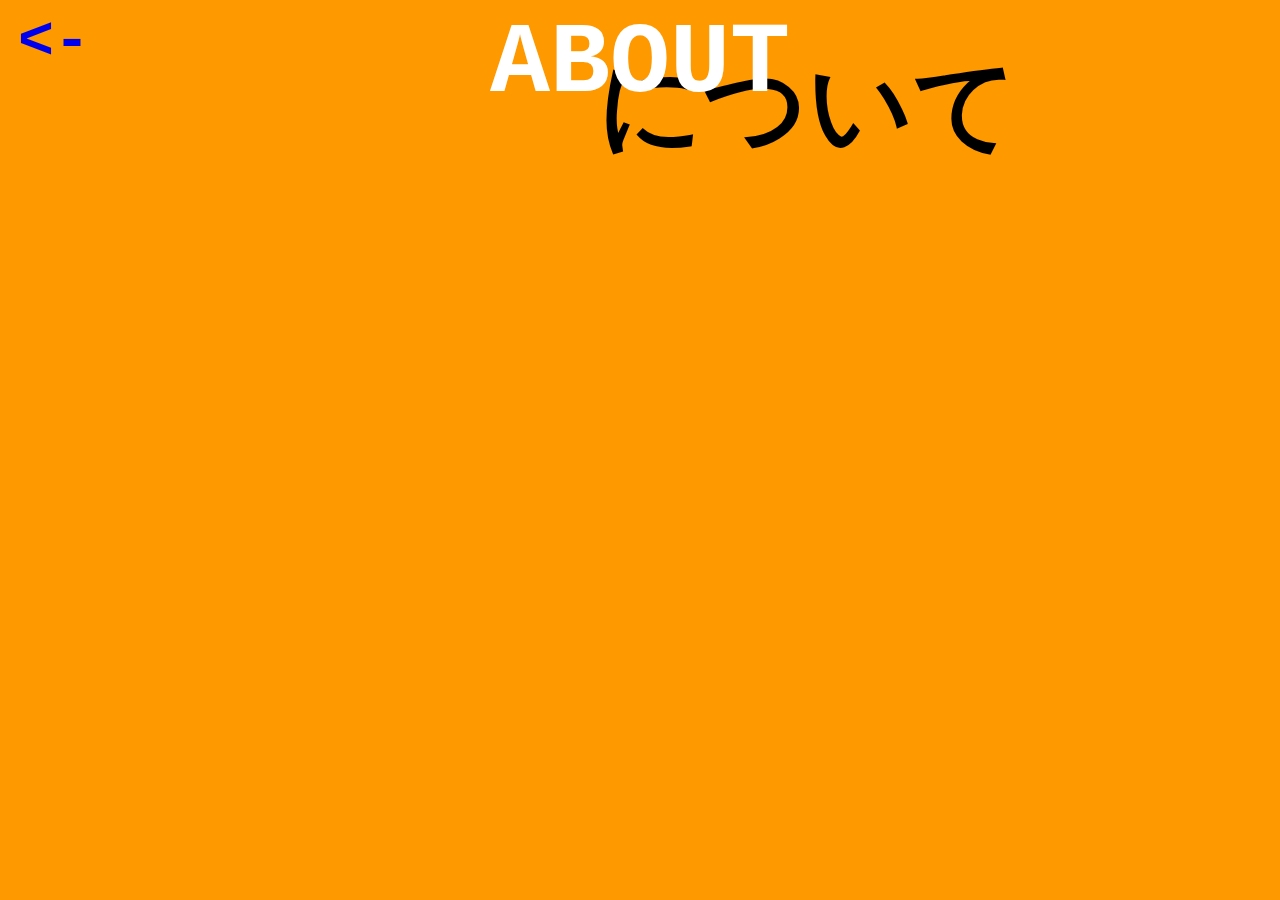
<file: about.html>
<!DOCTYPE html>
<html lang="en">
<head>
    <meta charset="UTF-8">
    <meta name="viewport" content="width=device-width, initial-scale=1.0">
    <title>Ezra || About</title>
    <link rel="stylesheet" href="styles.css">
    <style>
        body{background-color: #FF9900;}
    </style>
</head>
<body>
    <div style="position: absolute;height: 100px; z-index: 11;">
            <!-- text decoration none style to remove underscore from link -->
        <a href="index.html" style="font-size: 60px; font-weight: bold;">&lt;-</a>
    </div>

    <div class="name-container">
        <div class="nametitle" style="position: absolute; left: 590px; top: 30px; font-family: 'Courier New', Courier, monospace; font-size: 103px; z-index: 9;">
            について
        </div>
        <div class="nametitle" style="color: white; position: relative; z-index: 10;">
            ABOUT
        </div>
    </div>
</body>
</html>
</file>
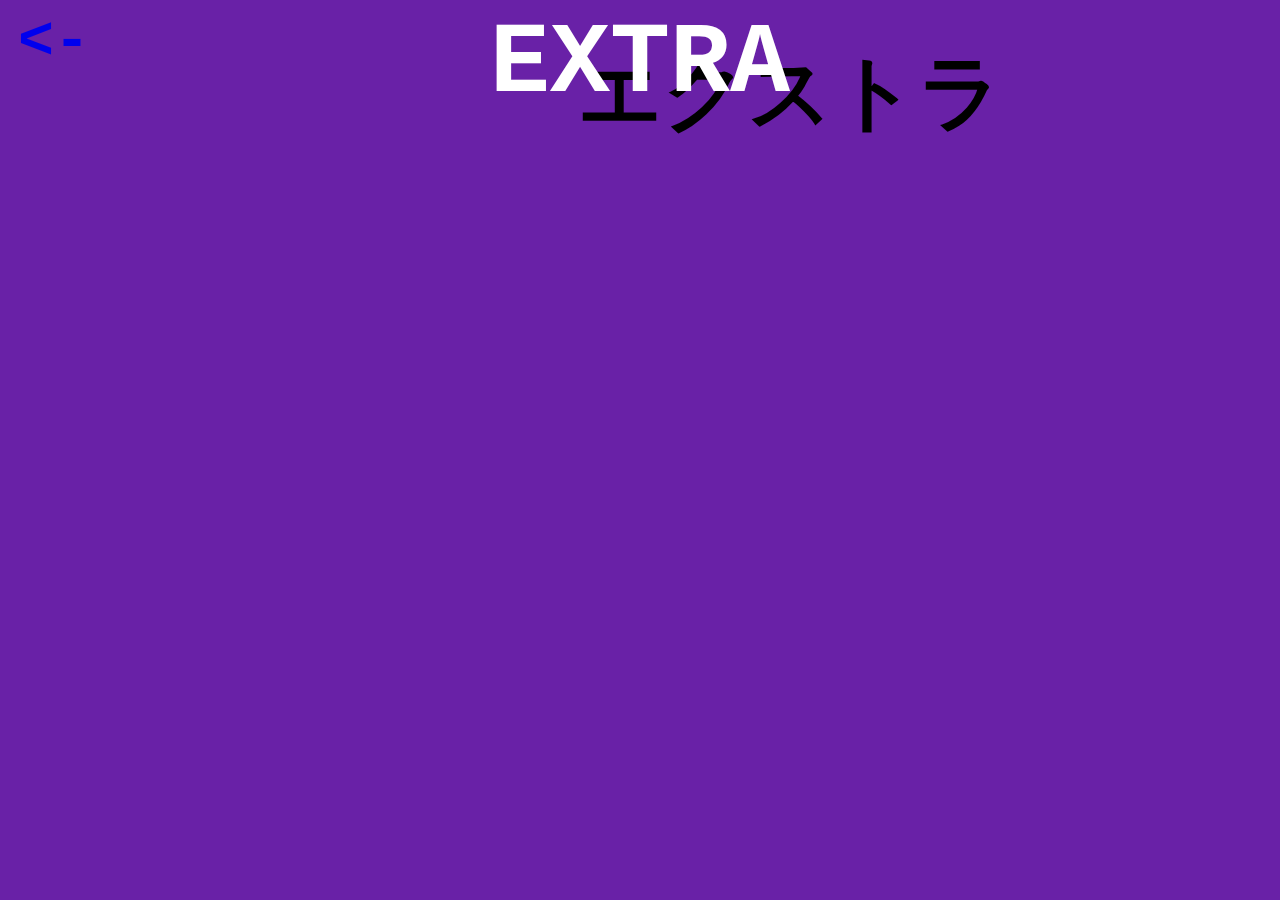
<file: extra.html>
<!DOCTYPE html>
<html lang="en">
<head>
    <meta charset="UTF-8">
    <meta name="viewport" content="width=device-width, initial-scale=1.0">
    <title>Ezra || Extra</title>
    <link rel="stylesheet" href="styles.css">
    <style>
        /* hex color learned from lecture #11 */
        body{background-color: #6921A7;}

        /* border radius creates rounded corners */
        img{height: 250px;padding: 10px; border-radius: 30px;}
    </style>
</head>
<body>
    <div style="position: absolute;height: 100px; z-index: 11;">
            <!-- text decoration none style to remove underscore from link -->
         <a href="index.html" style="font-size: 60px; font-weight: bold;">&lt;-</a>
    </div>

    <div class="name-container">
        <!-- slightly downsized because text is longer than english text -->
        <div class="nametitle" style="position: absolute; left: 570px; top: 30px; font-family: 'Courier New', Courier, monospace; font-size: 83px; z-index: 9;">
            エクストラ
        </div>
        <div class="nametitle" style="color: white; position: relative; z-index: 10;">
            EXTRA
        </div>
    </div>

</body>
</html>
</file>
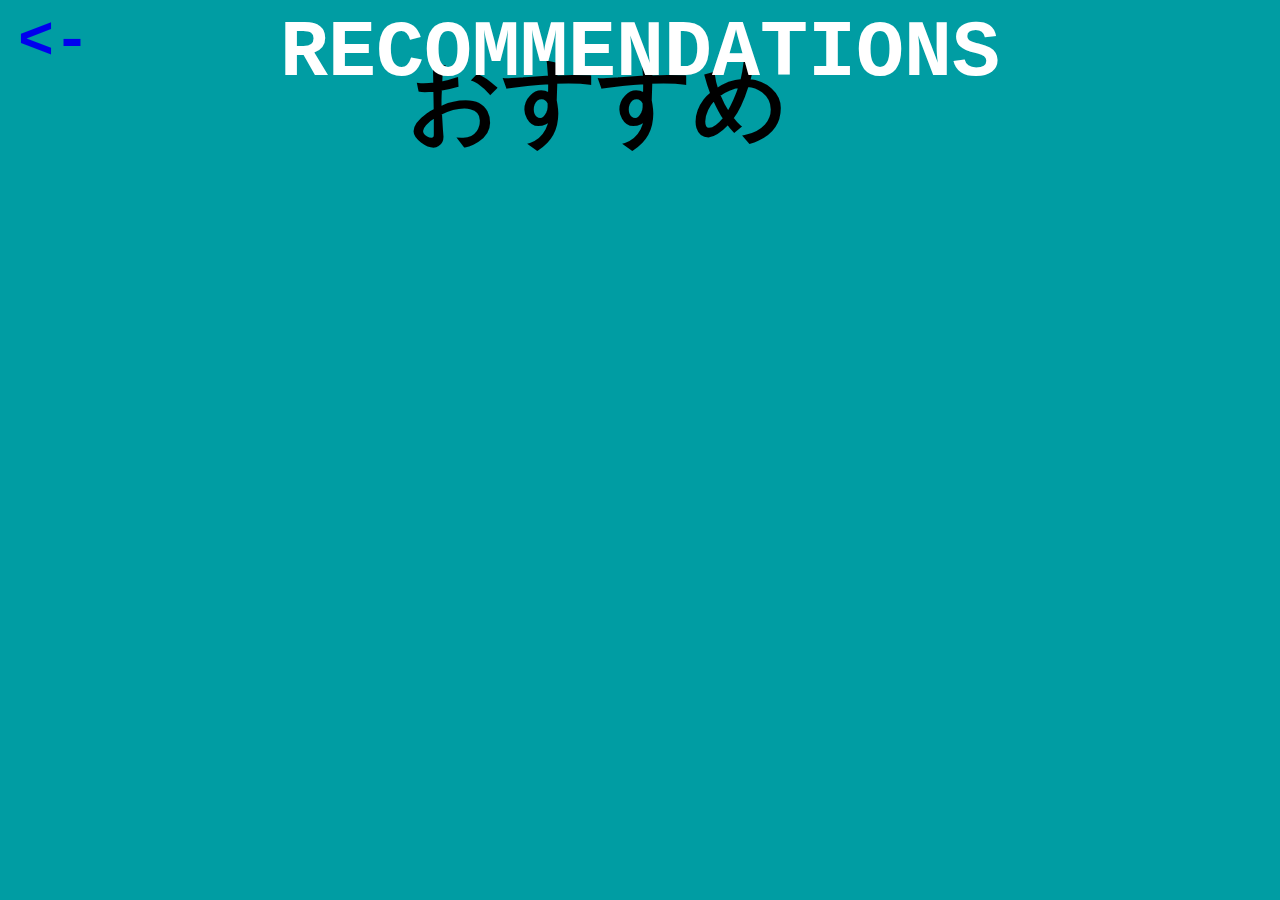
<file: recommendations.html>
<!DOCTYPE html>
<html lang="en">
<head>
    <meta charset="UTF-8">
    <meta name="viewport" content="width=device-width, initial-scale=1.0">
    <title>Ezra || Recommendations</title>
    <link rel="stylesheet" href="styles.css">
    <style>
        body{background-color: #009DA3;}
    </style>
</head>
<body>
    <div style="position: absolute;height: 100px; z-index: 11;">
            <!-- text decoration none style to remove underscore from link -->
        <a href="index.html" style="font-size: 60px; font-weight: bold;">&lt;-</a>
    </div>

    <div class="name-container">
        <!-- downsized to match recomendations -->
        <div class="nametitle" style="position: absolute; left: 400px; top: 30px; font-family: 'Courier New', Courier, monospace; font-size: 93px; z-index: 9;">
            おすすめ
        </div>
        <!-- slightly downsized because its a long word  -->
        <div class="nametitle" style="color: white; position: relative; z-index: 10; font-size: 80px;">
            RECOMMENDATIONS
        </div>
    </div>
</body>
</html>
</file>
<file: styles.css>
body {background-color: maroon;font-family: 'Courier New', Courier, monospace;}

.name-container {position: relative;width: 100%;height: 200px;margin-bottom: 100px;}

/* hover animation for name comented out because I thought it was too distracting */
/* .name-container:hover .nametitle {filter: invert(1);} */

.nametitle {text-align: center;font-size: 100px;font-weight: bolder;transition: all 0.3s ease;}

.jp-text {position: absolute;font-size: 40px;left: 80px;top: 0px;}

.en-text {position: absolute;color: white;font-size: 35px;left: 70px;top: 15px;z-index: 10;}

a{text-decoration: none; padding: 10px;}

a:active{color: white;}

a:visited{color: white;}

a:hover{color:  black}
</file>
